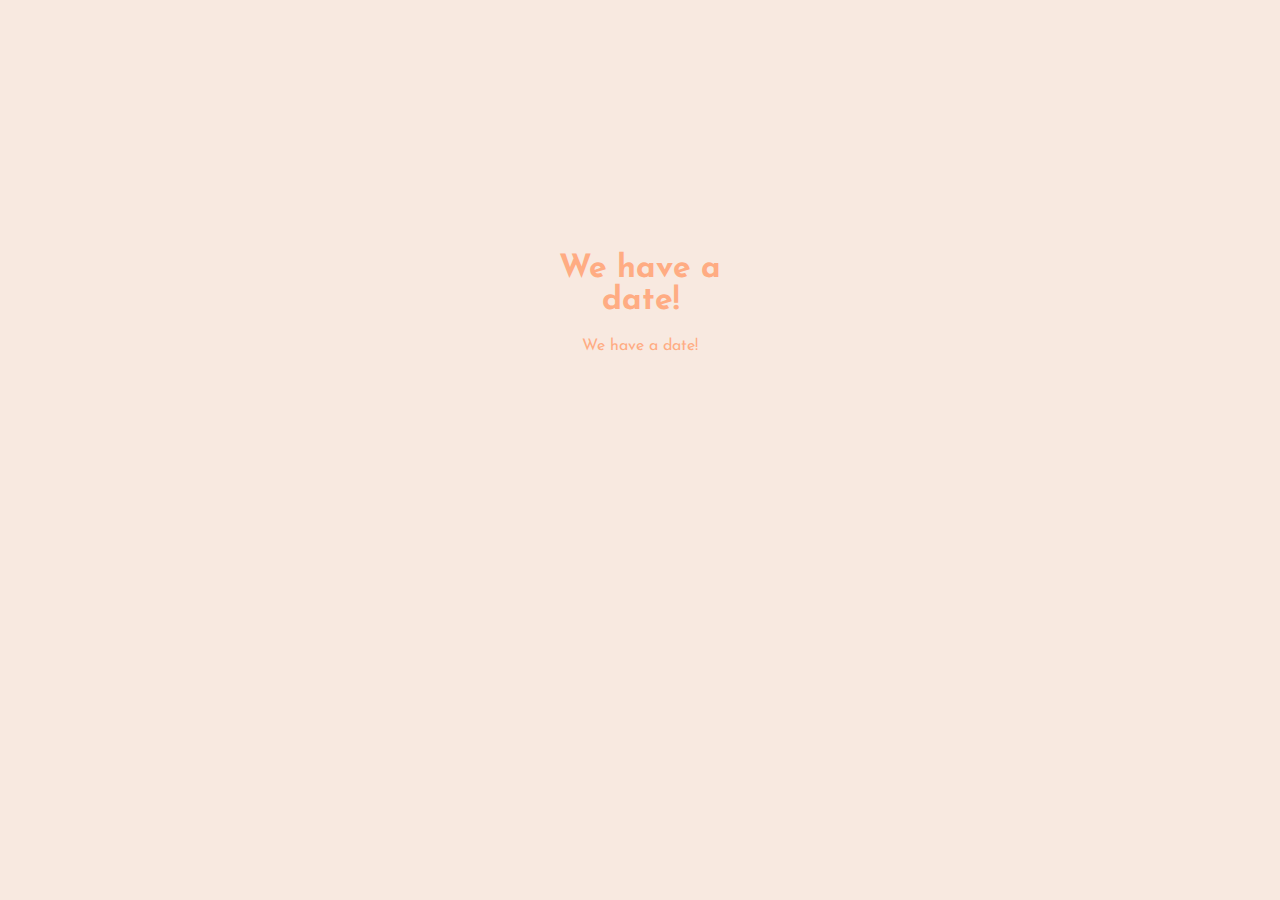
<file: test.html>
<!DOCTYPE html>
<html>
	<head>
	<title>testing this new page</title>
	<link href='http://fonts.googleapis.com/css?family=Poiret+One|Josefin+Sans' rel='stylesheet' type='text/css'>

	<style>
	body {
		background: #f8e9e0;
		color: #ffac83	;
		font-family: 'Josefin Sans', sans-serif;
	}
	::selection {
		background: black;
	}
	.wrapper {
		margin: 20% auto 0;
		width: 230px;
		text-align: center;

		-webkit-transition: ease-in-out all .3s;
		-moz-transition: ease-in-out all .3s;
		-o-transition: ease-in-out all .3s;
		transition: ease-in-out all .3s;		
	}
	.wrapper:hover {
		color: #f98958;

		-webkit-transition: ease-in-out all .3s;
		-moz-transition: ease-in-out all .3s;
		-o-transition: ease-in-out all .3s;
		transition: ease-in-out all .3s;
	}
	</style>
	</head>
<body>

	<div class="wrapper">
	<h1>We have a date!</h1>
		<p>We have a date!</p>
	</div>

</body>
</html>
</file>
